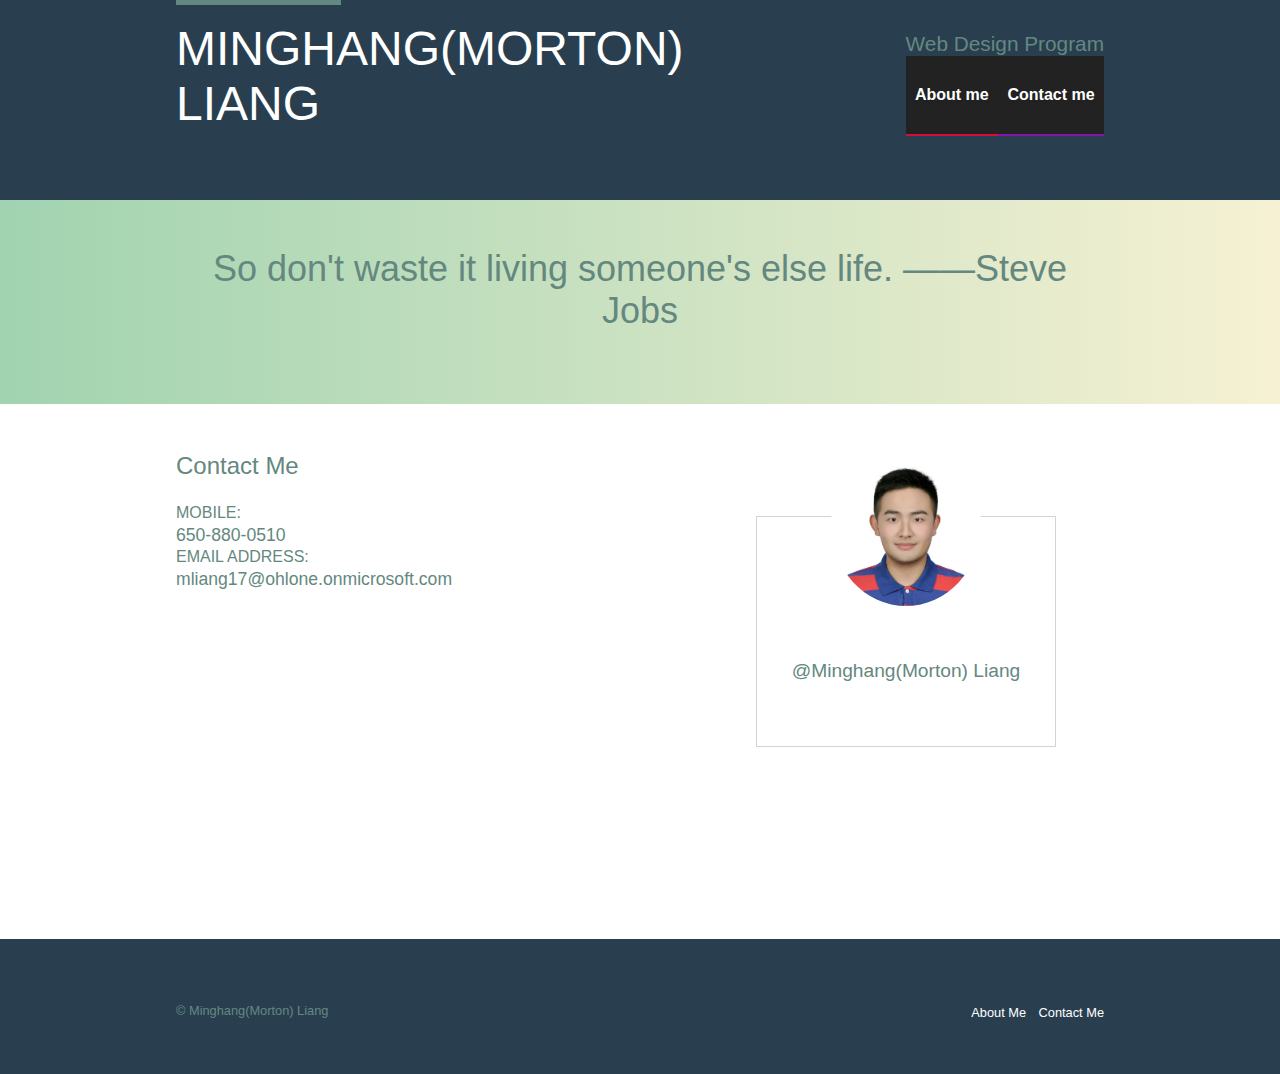
<file: assignment6/project-page.html>
<!DOCTYPE html>
<html lang="en">

<head>
  <meta charset="UTF-8" />
  <meta name="viewport" content="width=device-width, initial-scale=1.0" />
  <title>Document</title>
  <link rel="preconnect" href="https://fonts.gstatic.com" />
  <link href="https://fonts.googleapis.com/css2?family=Lato:wght@100;300;400&display=swap" rel="stylesheet" />
  <link rel="stylesheet" href="style.css" />
</head>

<body>
  <header>
    <div class="container">
      <div class="logo">Minghang(Morton)<br />Liang</div>
      <div class="menu">
        <h3 class="tag-line">Web Design Program</h3>
        <nav>
          <ul class="nav">
            <li class="navItem"><a href="index.html">About me</a></li>
            <li class="navItem"><a href="project-page.html">Contact me</a></li>
          </ul>
        </nav>
      </div>
    </div>
  </header>
  <section class="page-header">
    <div class="container">
      <h1>So don't waste it living someone's else life. ——Steve Jobs</h1>
    </div>
  </section>
  <main class="staff">
    <div class="container">
      <article class="staff-member">
        <div class="staff-profile">
          <h2>Contact Me</h2>

          <h3>Mobile:</h3>
          <p>
            650-880-0510
          </p>

          <h3>Email Address:</h3>
          <p>
            mliang17@ohlone.onmicrosoft.com
          </p>
        </div>
        <div class="staff-card">
          <img src="IMG_6115.jpg" alt="photo" />
          <ul class="staff-details">
            <li>@Minghang(Morton) Liang</li>
          </ul>
        </div>
      </article>
    </div>
  </main>
  <footer>
    <div class="container">
      <div class="copy-right">&copy; Minghang(Morton) Liang</div>
      <nav>
        <ul>
          <li><a class="menu-link" href="index.html">About me</a></li>
          <li><a class="menu-link" href="project-page.html">Contact me</a></li>
        </ul>
      </nav>
    </div>
  </footer>
</body>

</html>
</file>
<file: assignment6/style.css>
:root {
    --primary-color: #648880;
    --secondary-color: #293f50;
    --extra-color: #293f5077;
    --gradient: linear-gradient(to right, #a1d3b0, #f6f1d3);
}

* {
    margin: 0;
    padding: 0;
    box-sizing: border-box;
}

body {
    font-family: 'lato', Verdana, sans-serif;
    color: var(--primary-color);
}

h1,
h2,
h3 p {
    margin-bottom: 1.5rem;
}

h1 {
    font-weight: 300;
}

h2,
.staff-member h3 {
    color: var(--primary-color);
    text-transform: uppercase;
    font-size: 1rem;
}

h3,
.staff-member h2 {
    font-size: 1.5rem;
    font-weight: 300;
}

.staff-member h2 {
    color: var(--primary-color);
    text-transform: capitalize;
}

p {
    font-size: 1.1rem;
    font-weight: 300;
    line-height: 1.5;
}

/* Header Style */
header,
footer {
    background-color: var(--secondary-color);
}

.container {
    max-width: 960px;
    margin: 0 auto;
    padding: 0 1rem;
}

header.container {
    text-align: center;
}

.logo {
    border-top: 5px solid var(--primary-color);
    color: white;
    font-weight: 100;
    text-transform: uppercase;
    text-align: left;
    font-size: 3rem;
    width: 165px;
    margin: 0 auto 4rem;
    padding-top: 1rem;
    text-align: left;
}

.tag-line {
    font-size: 1.75rem;
}

nav li {
    display: inline;
}


.menu-link {
    color: white;
    text-decoration: none;
    text-transform: uppercase;
    font-weight: 400;
    font-size: 1.2rem;
    padding: 0 0.5rem;
    transition: color 0.3s;
    font-size: 3sec;
}

.menu-link:hover {
    background-color: var(--primary-color);
}

.menu {
    padding-bottom: 4rem;
}

/* Header Style */
.hero {
    background-color: var(--secondary-color);
    text-align: center;
    margin-bottom: 8rem;
}

.hero h1 {
    color: white;
    font-size: 2rem;
    margin-bottom: 2rem;
}

.hero p {
    font-weight: 100;
    font-size: 2rem;
}

button {
    border: 2px solid white;
    background-color: inherit;
    color: white;
    padding: 1.75rem 2.25rem;
    text-transform: uppercase;
    font-size: 1.25rem;
    margin-bottom: 4rem;
    border-radius: 8px;
    cursor: pointer;
    transition: background-color 0.3s, color 0.3s;
}

button:hover {
    background-color: white;
    color: var(--primary-color);
}

/* Mian Style */

article {
    margin-bottom: 4rem;
}

article img {
    width: 100%;
    border-radius: 5px;
    margin-bottom: 2rem;
}

/* Footer Styles  */
footer {
    padding: 4rem 0 2rem;
}

.copy-right {
    font-size: 0.8rem;
    margin-bottom: 1.5rem;
}

footer .menu-link {
    text-transform: capitalize;
    font-weight: 300;
    font-size: 1rem;
}

footer li:first-child .menu-link {
    padding-left: 0;
}

/* Staff page Styles */
.page-header {
    background-image: var(--gradient);
    text-align: center;
    padding: 3rem 0;
    margin-bottom: 3rem;
}

.page-header p {
    line-height: 2;
    font-size: 1.2rem;
}

.page-header h1 {
    font-size: 2.25rem;
    font-weight: 300;
}


/* Staff Card Styles */
.staff-card {
    text-align: center;
    border: 1px solid lightgray;
    margin: 8rem 3rem;
}

.staff-member img {
    position: relative;
    top: -75px;
    width: 150px;
    border-radius: 100%;
}

.staff-details {
    position: relative;
    top: -60px;
    font-size: 1.2rem;
    font-weight: 300;
    line-height: 1.5;
}

.staff-details li {
    list-style-type: none;
}


@media only screen and (min-width: 600px) {
    header .container {
        display: flex;
        justify-content: space-between;
        height: 200px;
    }

    .logo {
        margin: 0;
    }

    .menu {
        align-self: flex-end;
        text-align: right;
    }

    .menu-link {
        font-size: 0.9rem;
    }

    .tag-line {
        font-size: 1.3rem;
    }

    .menu-link:last-child {
        padding-right: 0;
    }

    /* Header Style */
    .hero p {
        font-size: 1.5rem;
    }

    button {
        font-size: 1rem;
        padding: 1rem 1.5rem;
        border-width: 1px;
    }

    footer .container {
        display: flex;
        justify-content: space-between;
    }

    footer .menu-link {
        font-size: 0.8rem;
    }
}

@media only screen and (min-width:610px) {

    /* Staff Page Styles */
    .staff .container {
        display: flex;
        flex-flow: column;
    }

    .staff-member {
        display: flex;
        justify-content: space-between;
        align-items: flex-start;
    }

    .staff-card {
        min-width: 300px;
        margin-top: 4rem;
    }

}


@media only screen and (min-width:670px) {

    /* Mian Style */
    main .container {
        display: flex;
        justify-content: space-between;
    }

    .home article {
        margin: 0 0.5rem;
    }
}

* {
    margin: 0px;
    padding: 0px;
    font-family: 'Open Sans', sans-serif;
}

body {
    /* BACKGROUND FROM: subtlepatterns.com */
    background: url(https://subtlepatterns.com/patterns/footer_lodyas.png);
}

.nav {
    list-style-type: none;
    display: flex;
    flex-wrap: nowrap;
    width: 100%;
    background: #222;
}

.navItem,
.navItem a {
    display: inline-block;
    flex-grow: 1;
    -webkit-flex-grow: 1;
    -webkit-transition: all 0.5s ease;
    -moz-transition: all 0.5s ease;
    -o-transition: all 0.5s ease;
    -ms-transition: all 0.5s ease;
    transition: all 0.5s ease;
}

.navItem a {
    width: 100%;
    padding-top: 30px;
    padding-bottom: 30px;
    color: white;
    text-decoration: none;
    text-align: center;
    text-shadow: 1px 1px 2px rgba(34, 34, 34, 0.4);
    font-weight: 600;
    font-size: 1em;

}

.navItem:nth-of-type(1) {
    border-bottom: 2px solid #D60F3A;
}

.navItem:nth-of-type(1) a:hover {
    background: #D60F3A;
}

.navItem:nth-of-type(2) {
    border-bottom: 2px solid #8317AD;

}

.navItem:nth-of-type(2) a:hover {
    background: #8317AD;
}

.navItem:nth-of-type(3) {
    border-bottom: 2px solid #3116DE;


}

.navItem:nth-of-type(3) a:hover {
    background: #3116DE;


}

.navItem:nth-of-type(4) {
    border-bottom: 2px solid #0E8FC2;
}

.navItem:nth-of-type(4) a:hover {
    background: #0E8FC2;

}

.navItem:nth-of-type(5) {
    border-bottom: 2px solid #0EC23E;
}

.navItem:nth-of-type(5) a:hover {
    background: #0EC23E;
}

.navItem:nth-of-type(6) {
    border-bottom: 2px solid #CFCF13;
}

.navItem:nth-of-type(6) a:hover {
    background: #CFCF13;
}

.navItem:hover {
    flex-grow: 3;
    -webkit-flex-grow: 3;
}
</file>
